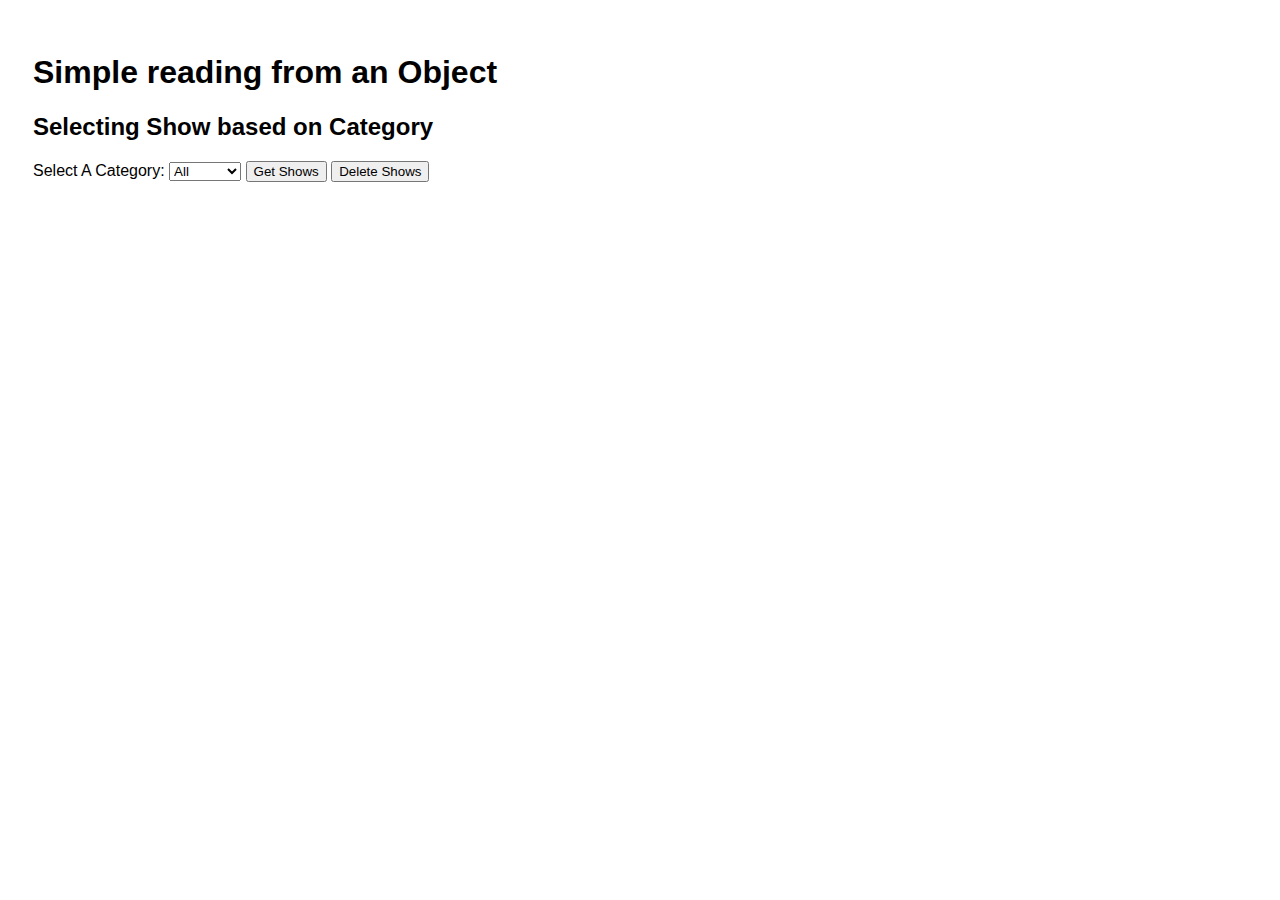
<file: public/4thNG.html>
<!DOCTYPE html>
<html>
  <head>
    <title>Hello, World!</title>
    <link rel="stylesheet" href="style.css" />
  </head>
  <body>
      <h1>Simple reading from an Object</h1>
      <h2>Selecting Show based on Category</h2> 
      <label>
        Select A Category:
        <select id="showCat" name="showCat">
          <option value="All">All</option>
          <option value="Drama">Drama</option>
          <option value="Comedy">Comedy</option>
          <option value="Sci-Fi">Sci-Fi</option>
          <option value="Anime">Anime</option>
        </select>
      </label>
      <button onclick="getShows()">Get Shows</button>
      <button onclick="delShows()">Delete Shows</button>
      <table id="results">

      </table>
      <p id="count"> </p>
      <script src="NG.js"></script>
  </body>
</html>
</file>
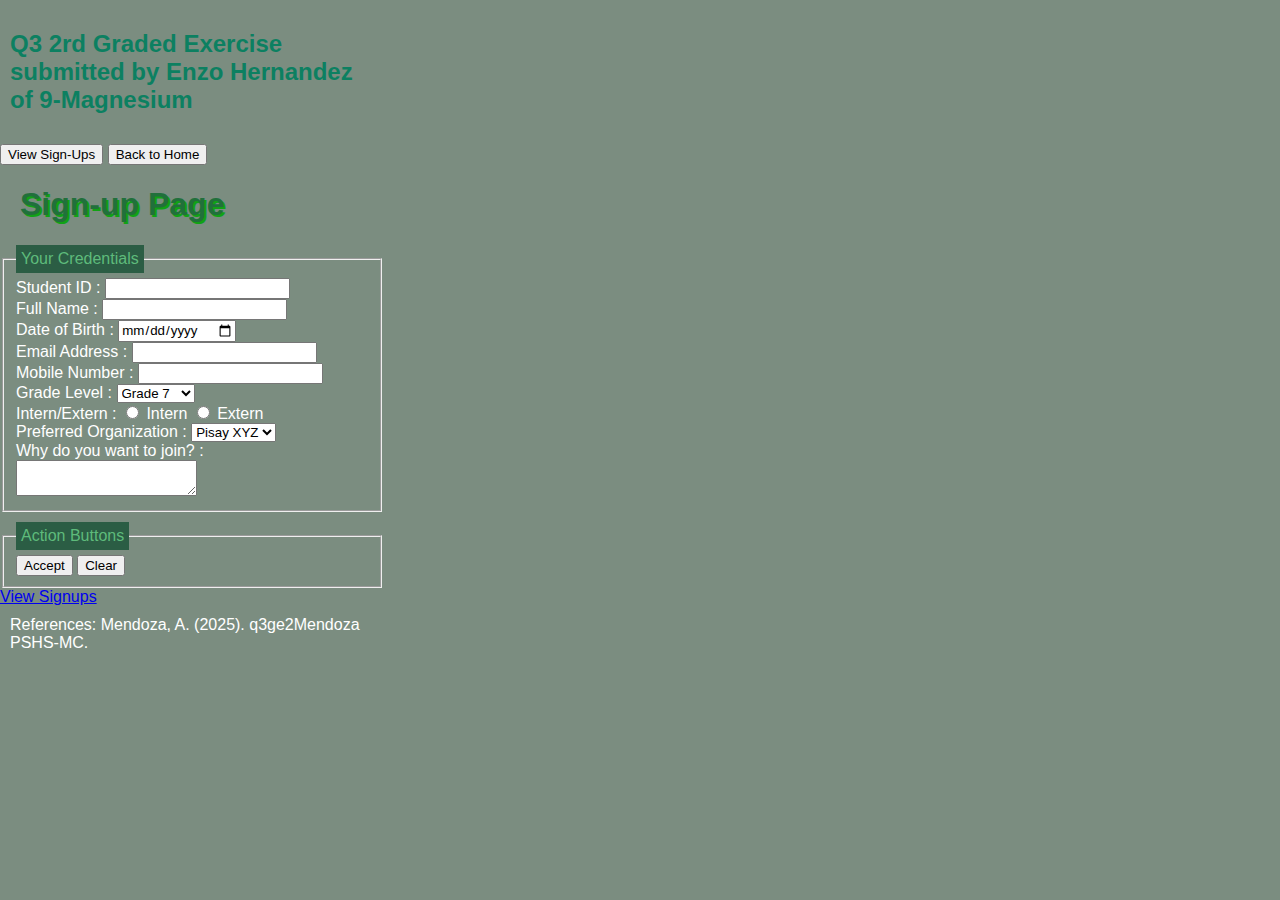
<file: public/Q3_2GMagnesiumHernandez.html>
<!DOCTYPE html>
<html>
  <head>
    <title>3rd Qtr, 2nd Graded</title>
    <link rel="stylesheet" href="style2G.css" />
  </head>
   <style>
    
    </style>
<body>
    <header>
        <h2> Q3 2rd Graded Exercise submitted by Enzo Hernandez of 9-Magnesium</h2>
    </header>
    <section>
        <nav class="navbar">
           <button type="button" id="viewsignup"> View Sign-Ups </button>
           <button type="button" id="home"> Back to Home </button>
        </nav>

   <h1 class="title">Sign-up Page</h1>
   <form id="dForm" method="post" >
    <fieldset>
    <legend>Your Credentials</legend>


      <label> Student ID :
        <input type="number" name="id" id="id" onfocus="changecolor(this)" onblur="resetcolor(this)"required />
     </label></br/>
      <label> Full Name :
        <input type="text" name="fullname" id="fullname" onfocus="changecolor(this)" onblur="resetcolor(this)"required />
     </label></br/>
      <label> Date of Birth :
        <input type="date" name="Date of Birth" id="Date of Birth" onfocus="changecolor(this)" onblur="resetcolor(this)"required />
     </label></br/>
      <label> Email Address :
        <input type="email" name="email" id="email" onfocus="changecolor(this)" onblur="resetcolor(this)"required />
     </label></br/>
      <label> Mobile Number :
        <input type="number" name="mobile" id="mobile" onfocus="changecolor(this)" onblur="resetcolor(this)"required/>
     </label></br/>
     <label> Grade Level :
        <select name="grade" id="grade" onfocus="changecolor(this)" onblur="resetcolor(this)"required>
        <option value="Grade 7">Grade 7</option>
        <option value="Grade 8">Grade 8</option>
        <option value="Grade 9">Grade 9</option>
        <option value="Grade 10">Grade 10</option>
        <option value="Grade 11">Grade 11</option>
        <option value="Grade 12">Grade 12</option>
       
      </select>
      </label></br/>
      <label> Intern/Extern :
        <input type="radio" name="in/out" value="Intern" required/> Intern
        <input type="radio" name="in/out" value="Extern" required/> Extern
     </label></br/>
      <label> Preferred Organization :
        <select name="Organization" id="Organization" onfocus="changecolor(this)" onblur="resetcolor(this)"required>
        <option value="Pisay XYZ">Pisay XYZ</option>
        <option value="Sars+">Sars+</option>
        <option value="Intyale">Intyale</option>
        <option value="Care">Care</option>
        <option value="Alianti">Alianti</option>
        <option value="Astrosoc">Astrosoc</option>
        <option value="Atom">Atom</option>
      </select>
     </label></br/>
      <label> Why do you want to join? :
        <textarea name="why" id="why" onfocus="changecolor(this)" onblur="resetcolor(this)" required>
        </textarea>
     </label></br/>
     </fieldset>


             <fieldset>
          <legend>Action Buttons</legend>
          <button type="submit"> Accept </button>
          <button type="reset"> Clear </button>
          
        </fieldset>  
        </section>
        </form>
        <a href="viewsignups.html">View Signups</a>
     <footer>References: Mendoza, A. (2025). q3ge2Mendoza PSHS-MC.</footer>
     
    <script src="js2G.js"></script>


</body>


</html>
</file>
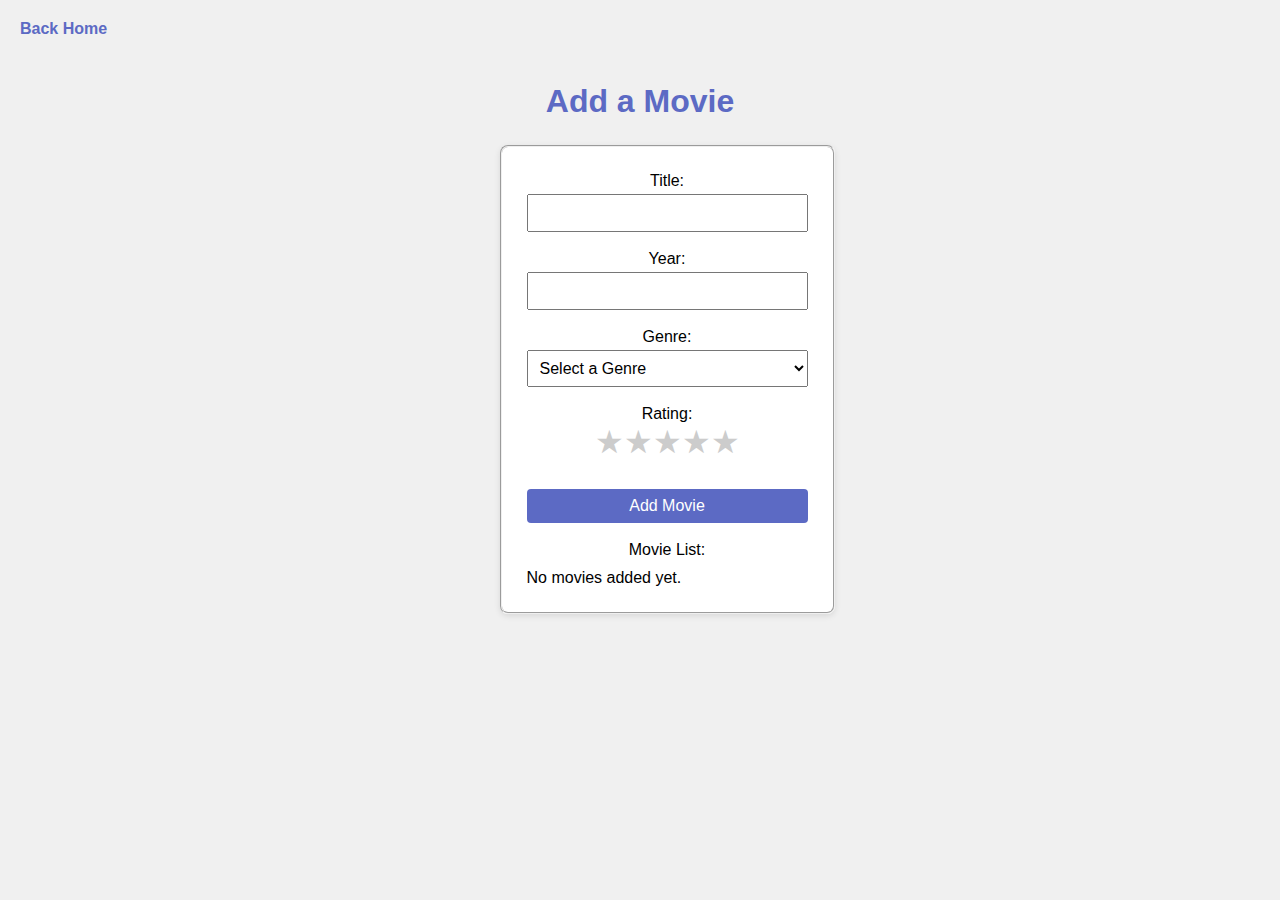
<file: public/Q4_1GMgHernandez.html>
<!DOCTYPE html>
<html>
  <head>
    <title>Q4 1st Graded!</title>
    <style>
            body{
                font-family: Arial, sans-serif;
                background-color: #f0f0f0;
                margin: 0;
                padding: 20px;
                display: flex;
                flex-direction: column;
                align-items: center;
                text-align: center;
            }
            a {
                align-self: flex-start;
                margin-bottom: 20px;
                color: #5C6AC4;
                text-decoration: none;
                font-weight: bold;
            }
            a:hover { text-decoration: underline; }
            .title {
                color: #5C6AC4;
                margin: 0;
                padding: 25px;
            }
            fieldset {
                width: 100%;
                max-width: 500px;
                margin: 0 auto 20px auto;
                padding: 25px;
                box-shadow: 0 2px 6px rgba(0,0,0,0.1);
                background: #fff;
                border-radius: 8px;
            }
            input, select, button {
                width: 100%;
                padding: 8px;
                margin-top: 4px;
                box-sizing: border-box;
                font-size: 1rem;
            }
            button {
                cursor: pointer;
                background:#5C6AC4;
                color:#fff;
                border:none;
                border-radius:4px;
                margin-top:10px;
            }
            /* some spacing for the movie list */
            #savedMovies {
                display: inline-block;
                text-align: left;
                margin-top: 10px;
                width: 100%;
            }
            ul { list-style: none; padding: 0; margin: 0; }
            li { padding: 4px 0; border-bottom: 1px solid #ddd; display: flex; align-items: center; justify-content: space-between; }
            button.delete-btn { background: #e74c3c; color: #fff; border: none; border-radius: 50%; padding: 0; cursor: pointer; font-size: 1rem; line-height: 1; width: 20px; height: 20px; display: flex; align-items: center; justify-content: center; }
            button.delete-btn:hover { background: #c0392b; }
            .rate { display: flex; flex-direction: row-reverse; justify-content: center; margin: 0 auto; }
            .rate input { display: none; }
            .rate label { font-size: 2rem; color: #ccc; cursor: pointer; }
            .rate label:hover, .rate label:hover ~ label, .rate input:checked ~ label { color: gold; }

            /* stars shown in the saved movie list */
            .saved-stars { font-size: 2rem; color: gold; margin-left: 0.25rem; }

            @media (max-width: 600px) {
                fieldset { width: 90%; }
            }
    </style>
  </head>
  <body>
      <a href="../index.html">Back Home</a>
      <h1 class="title">Add a Movie</h1>
      <form id = "form">
      <fieldset>
        
      <label>Title:<br></label>
        <input type="text" name="title" id="title" required><br>
      
      <label><br>Year:<br></label>
        <input type="number" name="year" id="year" required><br>
      
      <label><br>Genre:<br></label>
        <select name="genre" id="genre">
          <option value="">Select a Genre</option>
          <option value="Action">Action</option>
          <option value="Romance">Romance</option>
          <option value="Sci-fi">Sci-fi</option>
          <option value="Slice of life">Slice of life</option>
        </select><br>
      
      <label><br>Rating:<br></label>
        <div class="rate">
          <input type="radio" id="rating5" name="rating" value="5" /><label for="rating5" title="5 stars">★</label>
          <input type="radio" id="rating4" name="rating" value="4" /><label for="rating4" title="4 stars">★</label>
          <input type="radio" id="rating3" name="rating" value="3" /><label for="rating3" title="3 stars">★</label>
          <input type="radio" id="rating2" name="rating" value="2" /><label for="rating2" title="2 stars">★</label>
          <input type="radio" id="rating1" name="rating" value="1" /><label for="rating1" title="1 stars">★</label>
        </div><br>
        
      <button type="submit" value = "Add Movie">Add Movie</button><br>
      
      <label><br>Movie List:<br></label>
        <span id="savedMovies"></span>
        
      </fieldset>
      </form>
      
      
      
      <script>
        const form = document.getElementById('form');

        // helper to read the movies array from localStorage
        function getMovies() {
          const stored = localStorage.getItem('movies');
          return stored ? JSON.parse(stored) : [];
        }

        // helper to save the movies array back to localStorage
        function saveMovies(movies) {
          localStorage.setItem('movies', JSON.stringify(movies));
        }

        form.addEventListener('submit', function(event) {
          event.preventDefault();
          const formData = new FormData(form);
          const movie = Object.fromEntries(formData.entries());

          // ensure rating is stored as number
          if (movie.rating) movie.rating = Number(movie.rating);

          const movies = getMovies();
          movies.push(movie);
          saveMovies(movies);

          // clear the form and re-display
          form.reset();
          displaySavedMovies();
        });

        function displaySavedMovies() {
          const container = document.getElementById('savedMovies');
          container.textContent = '';

          const movies = getMovies();
          if (movies.length === 0) {
            container.textContent = 'No movies added yet.';
            return;
          }

          // create a list of stored movies
          const ul = document.createElement('ul');
          movies.forEach((m, index) => {
            const li = document.createElement('li');
            // create base text and optionally add stars span
            let text = `${m.title} (${m.year}) - ${m.genre}`;
            li.textContent = text;
            if (m.rating) {
              const starSpan = document.createElement('span');
              starSpan.className = 'saved-stars';
              // repeat ★ character rating times
              starSpan.textContent = ' ' + '★'.repeat(m.rating);
              li.appendChild(starSpan);
            }
            // add delete button
            const del = document.createElement('button');
            del.textContent = '×';
            del.title = 'Delete';
            del.className = 'delete-btn';
            del.addEventListener('click', () => {
              if (confirm(`Are you sure you want to delete "${m.title}"?`)) {
                const movies = getMovies();
                movies.splice(index, 1);
                saveMovies(movies);
                displaySavedMovies();
              }
            });
            li.appendChild(del);
            ul.appendChild(li);
          });
          container.appendChild(ul);
        }

        // Call the function on page load to display any existing movies
        window.onload = displaySavedMovies;
      </script>
  </body>
</html>
</file>
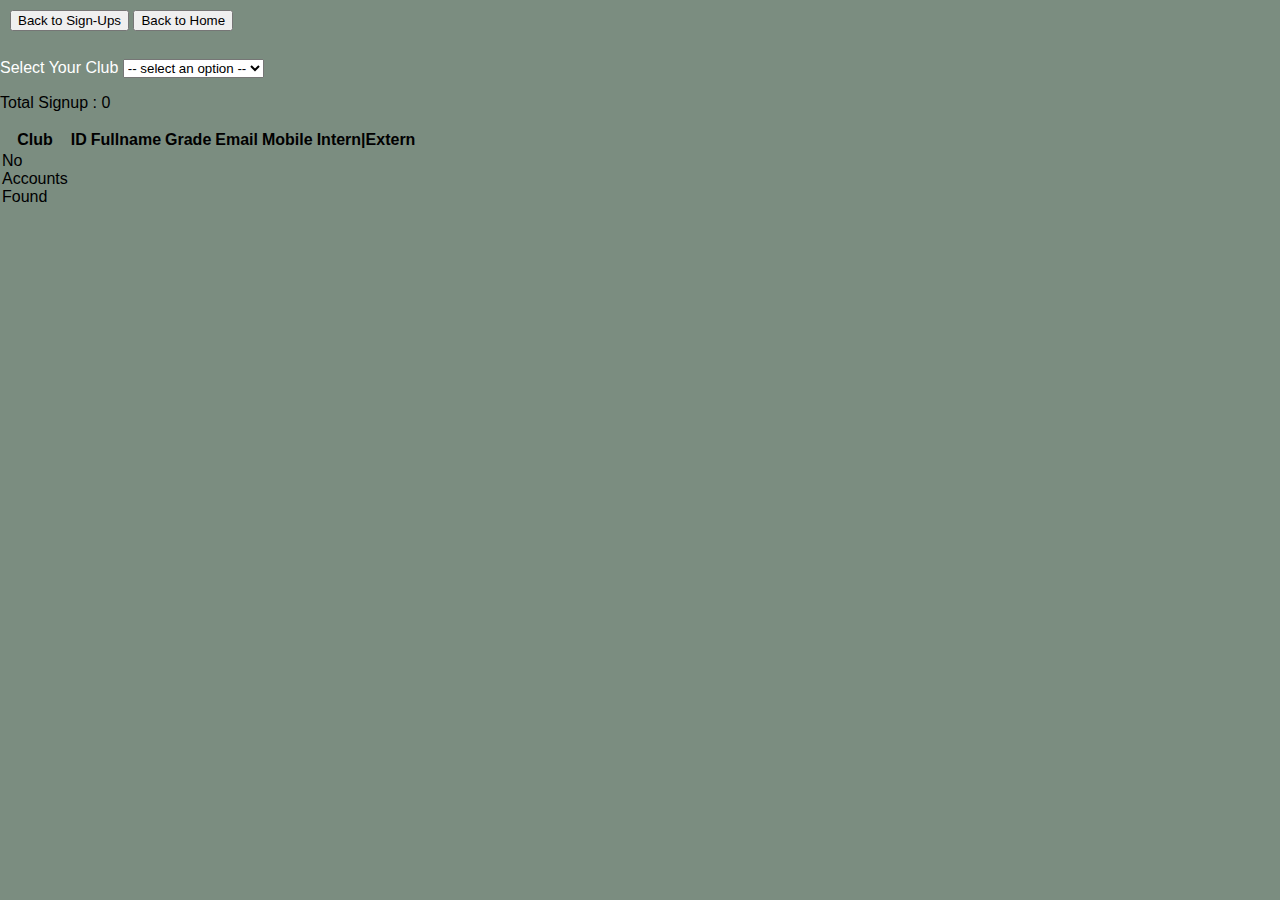
<file: public/viewsignups.html>
<!DOCTYPE html>
<html>
  <head>
    <link rel="stylesheet" href="style2G.css" />
  </head>
  <body>
     <header>
        <nav class="navbar">
           <button type="button" id="signup"> Back to Sign-Ups </button>
           <button type="button" id="home"> Back to Home </button>
        </nav>
        <br/>
    </header>
    <section>
          <label> Select Your Club
            <select id="clubs" onchange="showClub(this.value)">
              <option disabled selected value> -- select an option -- </option>
              <option value="All"> All </option>
              <option value="AKSIS"> AKSIS </option>
              <option value="Bake Club"> Bake Club </option>
              <option value="Computron"> Computron </option>
              <option value="Himig Agham"> Himig Agham </option>
              <option value="Kamalayan"> Kamalayan </option>
              <option value="Sagala"> Sagala </option>
            </select>
          </label> 
          <p> Total Signup : <span id="tSignUps"> </span></p>
    </section>
    <section>

      <table id="results"> </table>
      
    </section>
     <script>
      signup.onclick = () => {
        window.location.href = "Q3_2GMagnesiumHernandez.html";
      }

      home.onclick = () => {
        window.location.href = "../../index.html";
      }

      function showClub(theClub) {
        totalSignUp = 0;        // to ready the counter
        // read from the localStorage saved as a string - to see if there are anything saved on the users coomputer
        let signupString = localStorage.getItem("clubsignups")
        if (!signupString) { rowString = "No Accounts Found" } // initialize the variable to contain the list of accounts object
        else {
            signupsList = JSON.parse(signupString) // converts string into the correct data type in this case object    
            rowString = "";
            results.innerHTML = ""  // resets the table
            for (let key in signupsList) {
              if (signupsList[key].organization == theClub || theClub == 'All') {
                rowString += "<tr>";
                rowString += "<td>" + signupsList[key].organization + "</td>";
                rowString += "<td>" + key + "</td>";
                rowString += "<td>" + signupsList[key].fullname + "</td>";
                rowString += "<td>" + signupsList[key].grade + "</td>";
                rowString += "<td>" + signupsList[key].email + "</td>";
                rowString += "<td>" + signupsList[key].mobile + "</td>";
                rowString += "<td>" + signupsList[key].inout + "</td></tr>";
                totalSignUp++
              }
            }
        }
        if (rowString) {
          rowString = "<tr><th>Club</th><th>ID</th><th>Fullname</th><th>Grade</th><th>Email</th><th>Mobile</th><th>Intern|Extern</th></tr>"+rowString;
          results.innerHTML = rowString;
          tSignUps.innerHTML = totalSignUp;
        }
        else {
          results.innerHTML = "No Sign Ups for the club";
          tSignUps.innerHTML = ""
        }
        
      }
      
      showClub('All') // call the club initially.


    </script>
    </body>
</html>
</file>
<file: public/style.css>
body{
  padding: 25px;
  font-family: arial;
}

table {
  border-collapse: collapse;
  margin-top: 20px;
}
table, tr, td, th {
  border: 1px solid black;
}
td,th {
  padding: 5px;
}
tr:nth-child(odd) {
  background-color: lightgray;
}

p {
  color: blue;
}
</file>
<file: public/style2G.css>
:root {
  --bgcolor: #dbeadb; 
  --fontcolor: #F2F2F2;
  --headcolor: #57BA98;
  --bodycolor: #7b8d80;
}
* {
  font-family: Arial, sans-serif;
  box-sizing: border-box;
}
body{
        padding: 25px;
        font-family: arial;
        width: 30%;
        margin-left: 20%;
        }


.title {
            color: #21703b;
        }


fieldset:nth-child(2) {
             margin-top: 10px;
        }


legend {
            background: rgb(43, 93, 68);
            color: rgb(94, 187, 123);
            padding: 5px;
        }
label {
             color: white
        }

body {
  background-color: var(--bodycolor);
  margin: 0;
  padding: 0;
}
header, footer {
  color: white;
  padding: 10px;
}
header h2{
  color: rgb(12, 128, 97)
}
h1.title{
  text-shadow: 2px 2px rgb(17, 162, 21);
  margin-left: 20px;
}
button:hover {
   background-color: yellow;
}
</file>
